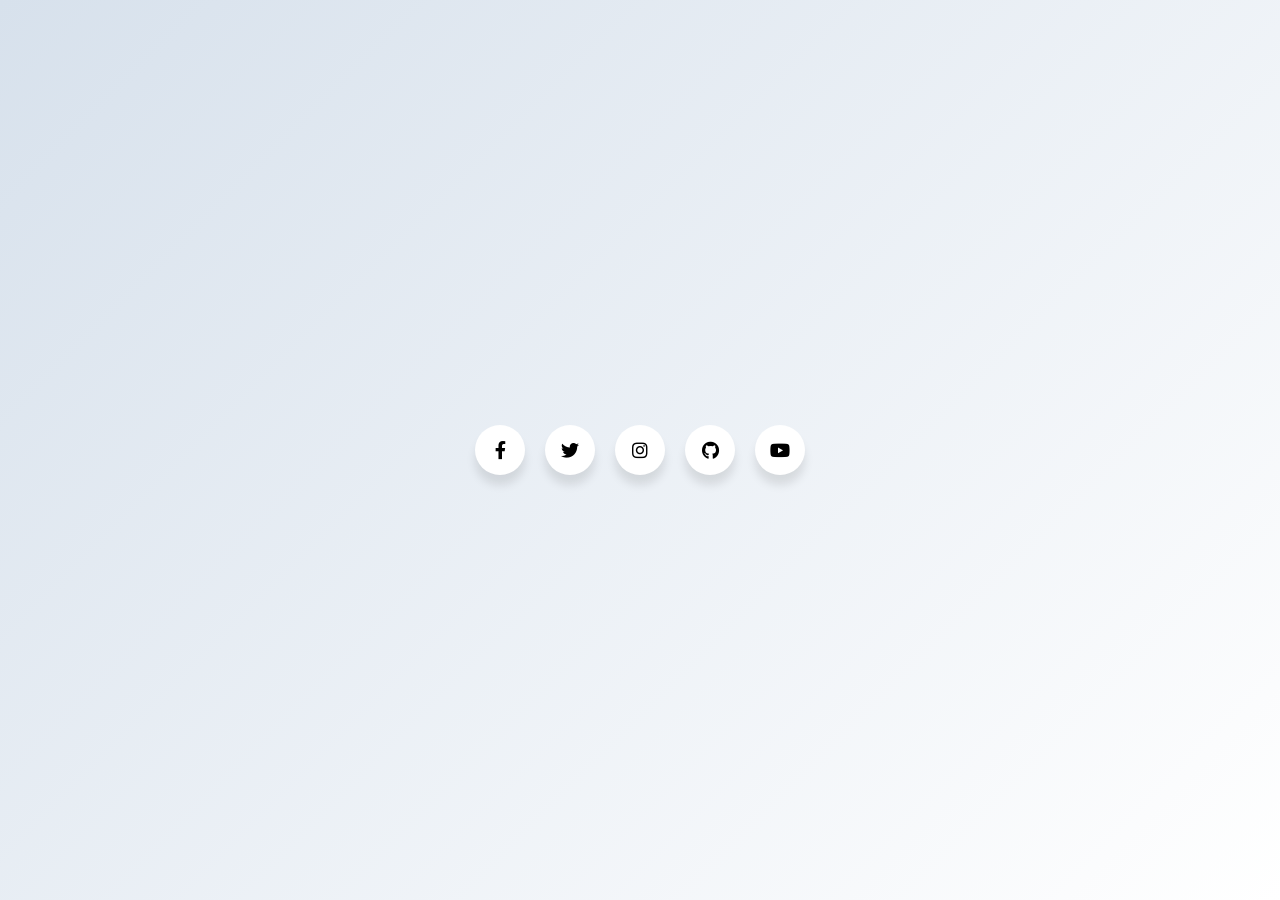
<file: simsim/SocialIcons/index.html>
<!DOCTYPE html>
<html lang="en">
<head>
  <meta charset="UTF-8">
  <meta http-equiv="X-UA-Compatible" content="IE=edge">
  <meta name="viewport" content="width=device-width, initial-scale=1.0">
  <title>Document</title>
  <link rel="stylesheet" href="https://cdnjs.cloudflare.com/ajax/libs/font-awesome/5.15.1/css/all.min.css">
  <link rel="stylesheet" href="./style.css">
</head>
<body>
  <ul class="wrapper">
  <li class="icon facebook">
    <span class="tooltip">Facebook</span>
    <span><i class="fab fa-facebook-f"></i></span>
  </li>
  <li class="icon twitter">
    <span class="tooltip">Twitter</span>
    <span><i class="fab fa-twitter"></i></span>
  </li>
  <li class="icon instagram">
    <span class="tooltip">Instagram</span>
    <span><i class="fab fa-instagram"></i></span>
  </li>
  <li class="icon github">
    <span class="tooltip">Github</span>
    <span><i class="fab fa-github"></i></span>
  </li>
  <li class="icon youtube">
    <span class="tooltip">Youtube</span>
    <span><i class="fab fa-youtube"></i></span>
  </li>
</ul>
</body>
</html>
</file>
<file: simsim/SocialIcons/style.css>
/*
    Auther: Abdelrhman Said
*/

@import url("https://fonts.googleapis.com/css2?family=Poppins&display=swap");

* {
  margin: 0;
  padding: 0;
  box-sizing: border-box;
}

*:focus,
*:active {
  outline: none !important;
  -webkit-tap-highlight-color: transparent;
}

html,
body {
  display: grid;
  height: 100%;
  width: 100%;
  font-family: "Poppins", sans-serif;
  place-items: center;
  background: linear-gradient(315deg, #ffffff, #d7e1ec);
}

.wrapper {
  display: inline-flex;
  list-style: none;
}

.wrapper .icon {
  position: relative;
  background: #ffffff;
  border-radius: 50%;
  padding: 15px;
  margin: 10px;
  width: 50px;
  height: 50px;
  font-size: 18px;
  display: flex;
  justify-content: center;
  align-items: center;
  flex-direction: column;
  box-shadow: 0 10px 10px rgba(0, 0, 0, 0.1);
  cursor: pointer;
  transition: all 0.2s cubic-bezier(0.68, -0.55, 0.265, 1.55);
}

.wrapper .tooltip {
  position: absolute;
  top: 0;
  font-size: 14px;
  background: #ffffff;
  color: #ffffff;
  padding: 5px 8px;
  border-radius: 5px;
  box-shadow: 0 10px 10px rgba(0, 0, 0, 0.1);
  opacity: 0;
  pointer-events: none;
  transition: all 0.3s cubic-bezier(0.68, -0.55, 0.265, 1.55);
}

.wrapper .tooltip::before {
  position: absolute;
  content: "";
  height: 8px;
  width: 8px;
  background: #ffffff;
  bottom: -3px;
  left: 50%;
  transform: translate(-50%) rotate(45deg);
  transition: all 0.3s cubic-bezier(0.68, -0.55, 0.265, 1.55);
}

.wrapper .icon:hover .tooltip {
  top: -45px;
  opacity: 1;
  visibility: visible;
  pointer-events: auto;
}

.wrapper .icon:hover span,
.wrapper .icon:hover .tooltip {
  text-shadow: 0px -1px 0px rgba(0, 0, 0, 0.1);
}

.wrapper .facebook:hover,
.wrapper .facebook:hover .tooltip,
.wrapper .facebook:hover .tooltip::before {
  background: #1877F2;
  color: #ffffff;
}

.wrapper .twitter:hover,
.wrapper .twitter:hover .tooltip,
.wrapper .twitter:hover .tooltip::before {
  background: #1DA1F2;
  color: #ffffff;
}

.wrapper .instagram:hover,
.wrapper .instagram:hover .tooltip,
.wrapper .instagram:hover .tooltip::before {
  background: #E4405F;
  color: #ffffff;
}

.wrapper .github:hover,
.wrapper .github:hover .tooltip,
.wrapper .github:hover .tooltip::before {
  background: #333333;
  color: #ffffff;
}

.wrapper .youtube:hover,
.wrapper .youtube:hover .tooltip,
.wrapper .youtube:hover .tooltip::before {
  background: #CD201F;
  color: #ffffff;
}
</file>
